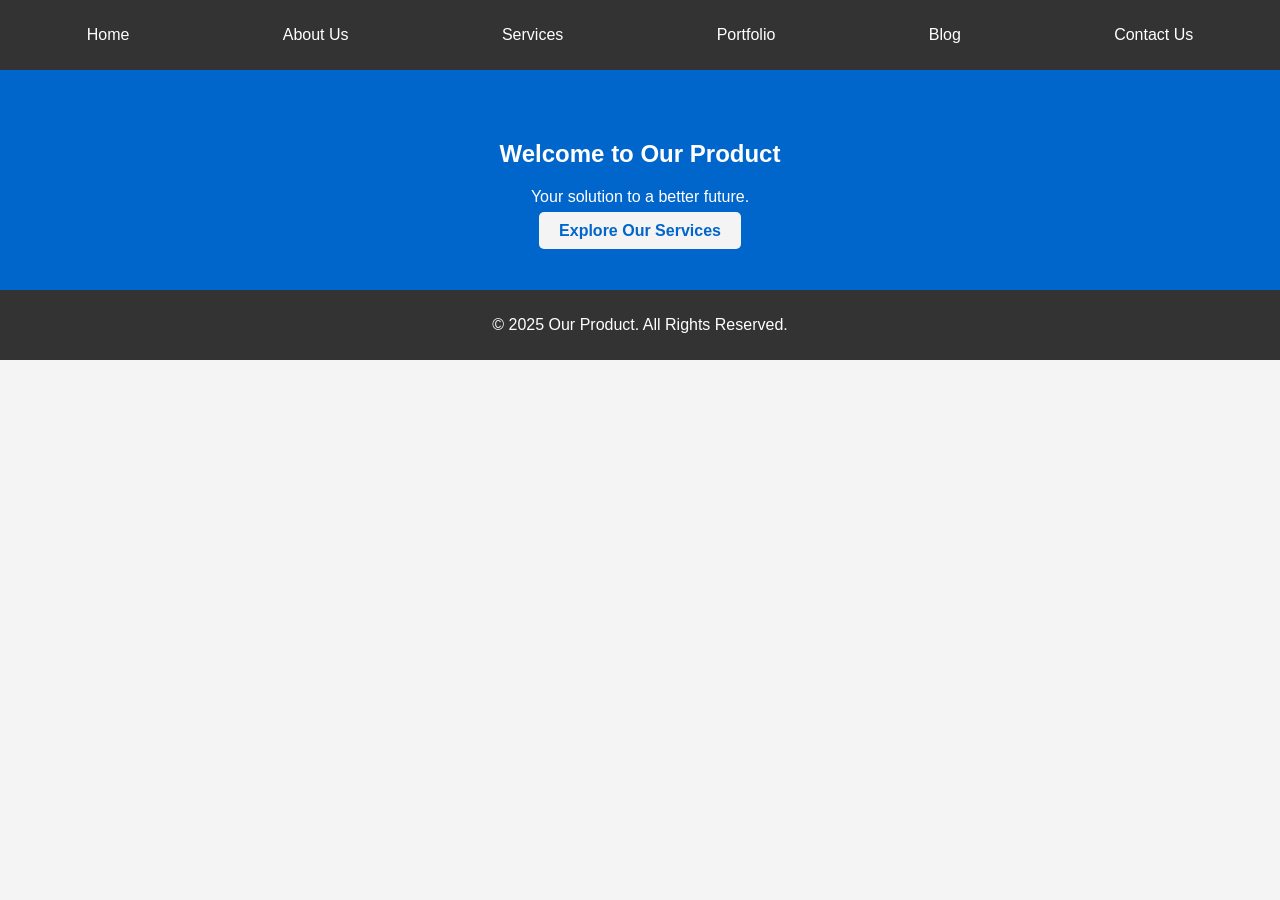
<file: src/index.html>
<!DOCTYPE html>
<html lang="en">
<head>
    <meta charset="UTF-8">
    <meta name="viewport" content="width=device-width, initial-scale=1.0">
    <title>Home - Our Product</title>
    <link rel="stylesheet" href="../styles/index.css">
</head>
<body>
    <header>
        <nav>
            <ul>
                <li><a href="index.html">Home</a></li>
                <li><a href="about.html">About Us</a></li>
                <li><a href="services.html">Services</a></li>
                <li><a href="portfolio.html">Portfolio</a></li>
                <li><a href="blog.html">Blog</a></li>
                <li><a href="contact.html">Contact Us</a></li>
            </ul>
        </nav>
    </header>

    <section class="hero">
        <h1>Welcome to Our Product</h1>
        <p>Your solution to a better future.</p>
        <a href="#" class="cta-button">Explore Our Services</a>
    </section>

    <footer>
        <p>&copy; 2025 Our Product. All Rights Reserved.</p>
    </footer>
</body>
</html>
</file>
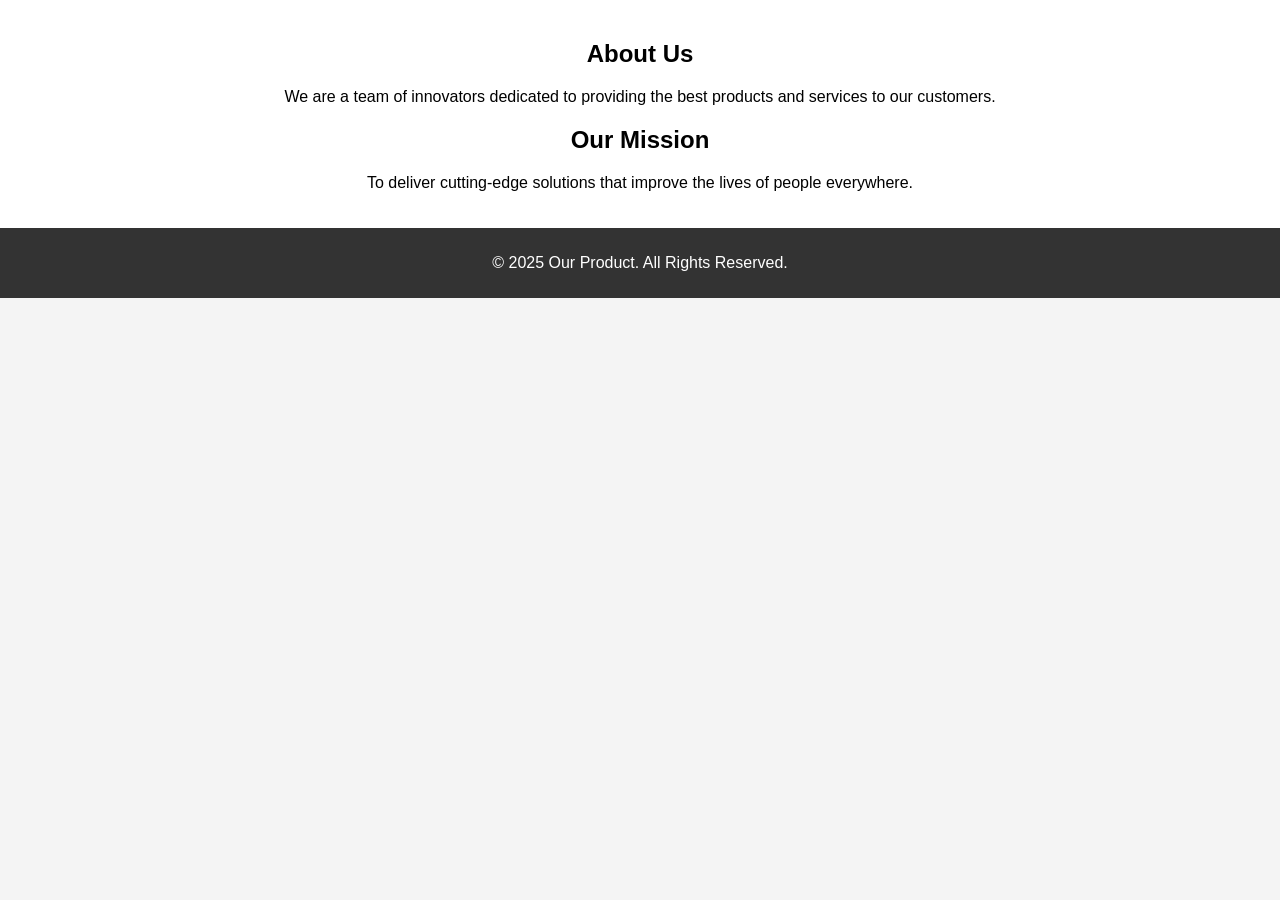
<file: src/about.html>
<!DOCTYPE html>
<html lang="en">
<head>
    <meta charset="UTF-8">
    <meta name="viewport" content="width=device-width, initial-scale=1.0">
    <title>About Us - Our Product</title>
    <link rel="stylesheet" href="../styles/about.css">
</head>
<body>
    <section class="about-us">
        <h1>About Us</h1>
        <p>We are a team of innovators dedicated to providing the best products and services to our customers.</p>
        <h2>Our Mission</h2>
        <p>To deliver cutting-edge solutions that improve the lives of people everywhere.</p>
    </section>

    <footer>
        <p>&copy; 2025 Our Product. All Rights Reserved.</p>
    </footer>
</body>
</html>
</file>
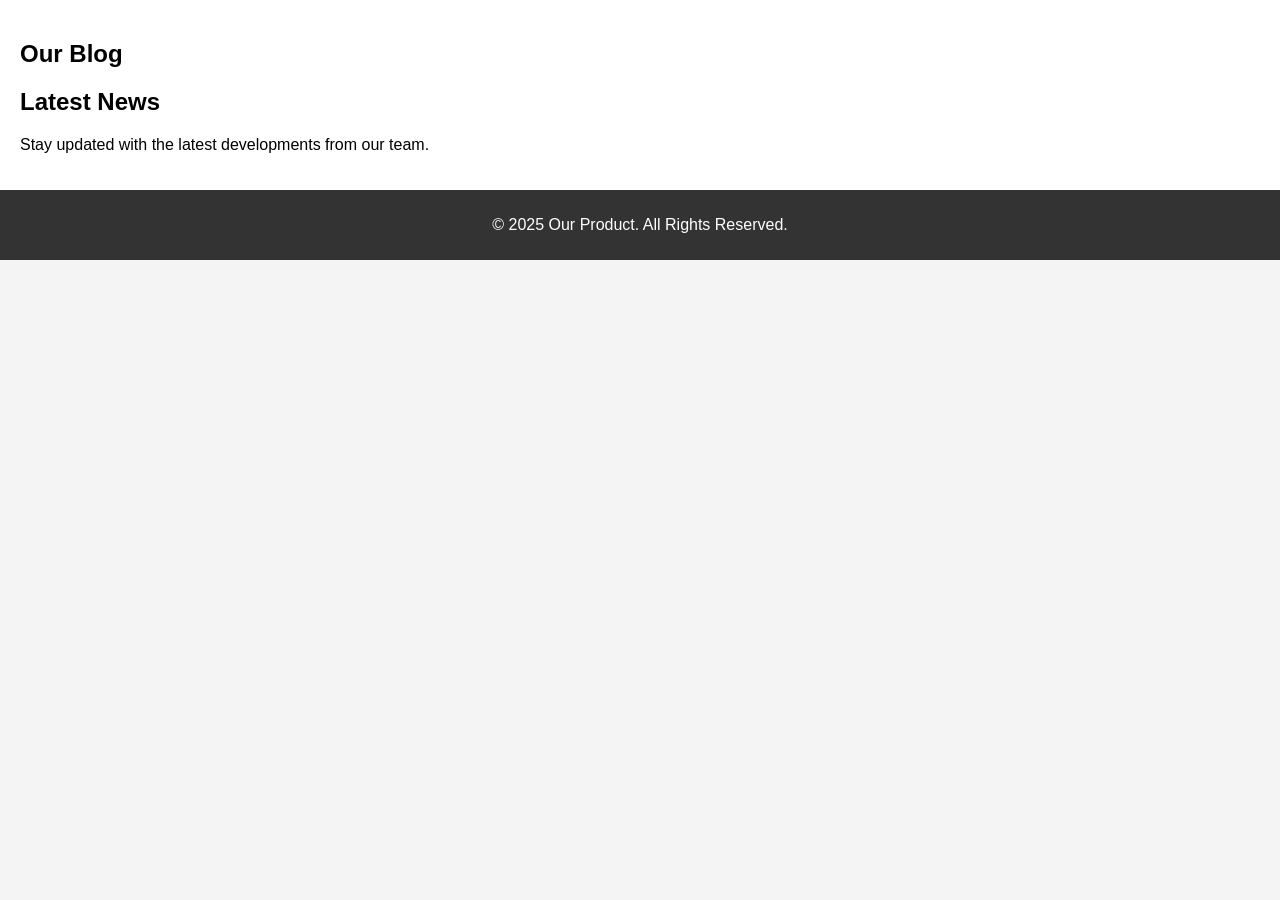
<file: src/blog.html>
<!DOCTYPE html>
<html lang="en">
<head>
    <meta charset="UTF-8">
    <meta name="viewport" content="width=device-width, initial-scale=1.0">
    <title>Blog - Our Product</title>
    <link rel="stylesheet" href="../styles/blog.css">
</head>
<body>
    <section class="blog">
        <h1>Our Blog</h1>
        <article>
            <h2>Latest News</h2>
            <p>Stay updated with the latest developments from our team.</p>
        </article>
    </section>

    <footer>
        <p>&copy; 2025 Our Product. All Rights Reserved.</p>
    </footer>
</body>
</html>
</file>
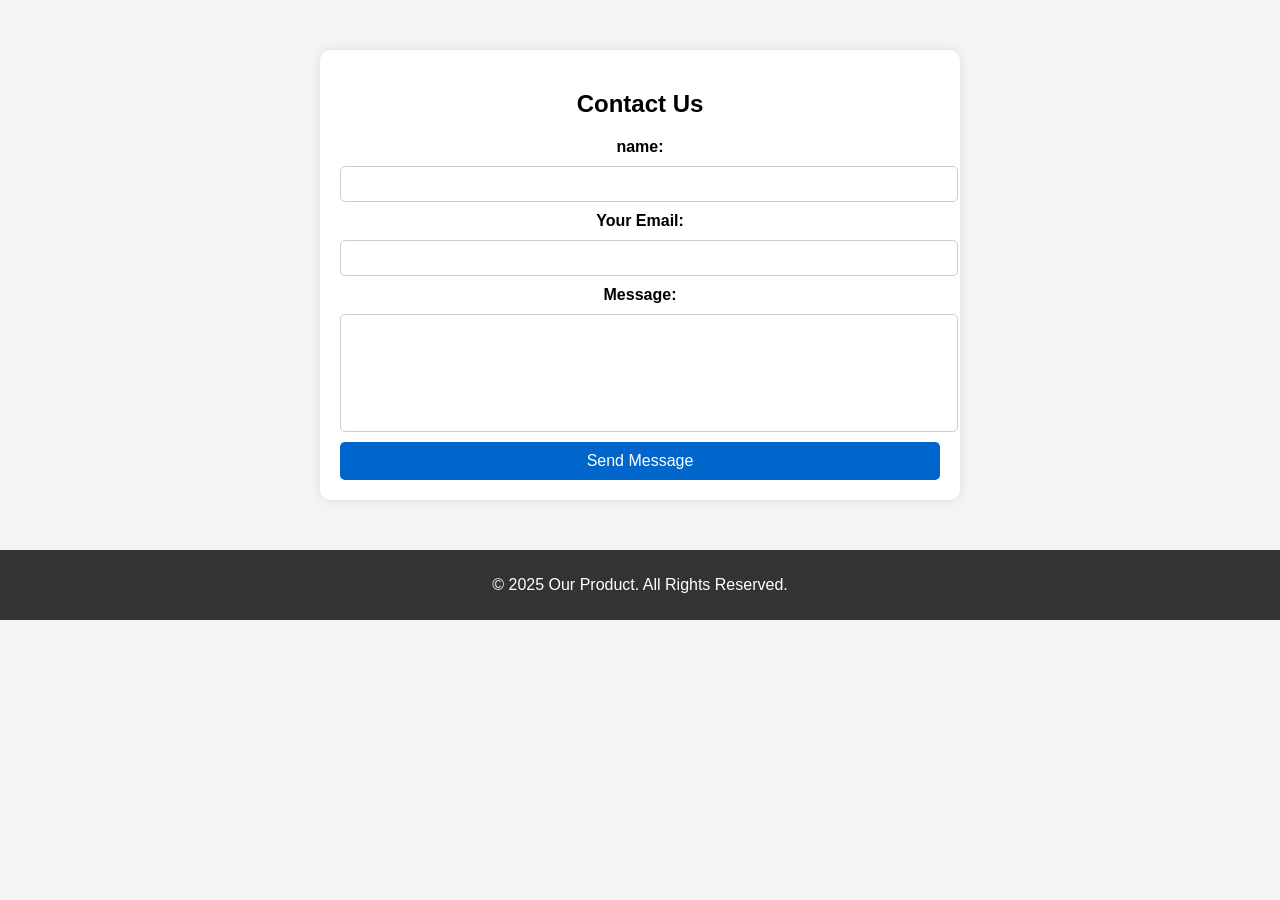
<file: src/contact.html>
<!DOCTYPE html>
<html lang="en">
<head>
    <meta charset="UTF-8">
    <meta name="viewport" content="width=device-width, initial-scale=1.0">
    <title>Contact Us - Our Product</title>
    <link rel="stylesheet" href="../styles/contact.css">
</head>
<body>
    <section class="contact">
        <h1>Contact Us</h1>
        <form>
            <label for="name">name:</label>
            <input type="text" id="example" required>

            <label for="email">Your Email:</label>
            <input type="email" id="examplle@email.com" required>

            <label for="message">Message:</label>
            <textarea id="message" required></textarea>

            <button type="submit">Send Message</button>
        </form>
    </section>

    <footer>
        <p>&copy; 2025 Our Product. All Rights Reserved.</p>
    </footer>
</body>
</html>
</file>
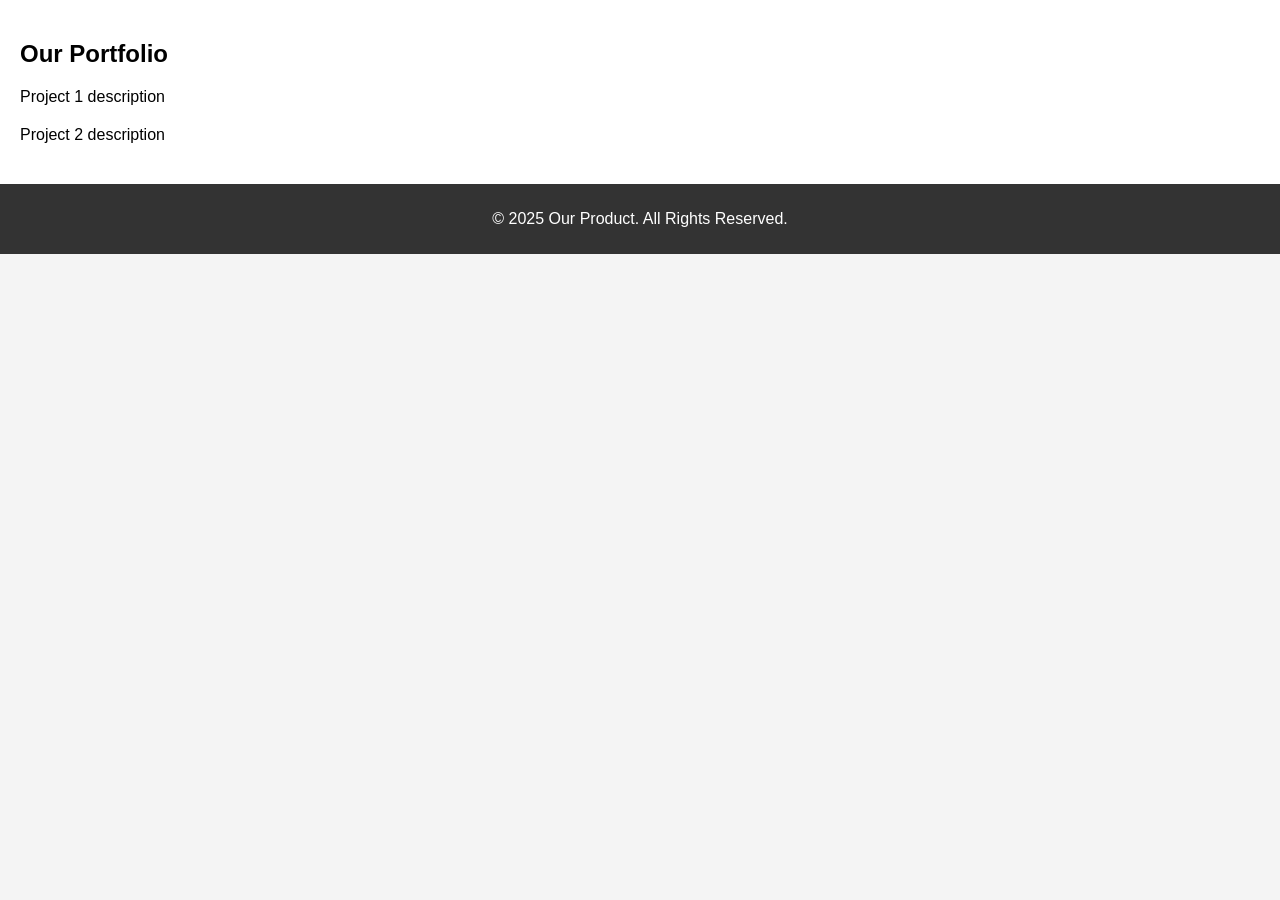
<file: src/portfolio.html>
<!DOCTYPE html>
<html lang="en">
<head>
    <meta charset="UTF-8">
    <meta name="viewport" content="width=device-width, initial-scale=1.0">
    <title>Portfolio - Our Product</title>
    <link rel="stylesheet" href="../styles/portfolio.css">
</head>
<body>
    <section class="portfolio">
        <h1>Our Portfolio</h1>
        <div class="project">
            
            <p>Project 1 description</p>
        </div>
        <div class="project">
           
            <p>Project 2 description</p>
        </div>
    </section>

    <footer>
        <p>&copy; 2025 Our Product. All Rights Reserved.</p>
    </footer>
</body>
</html>
</file>
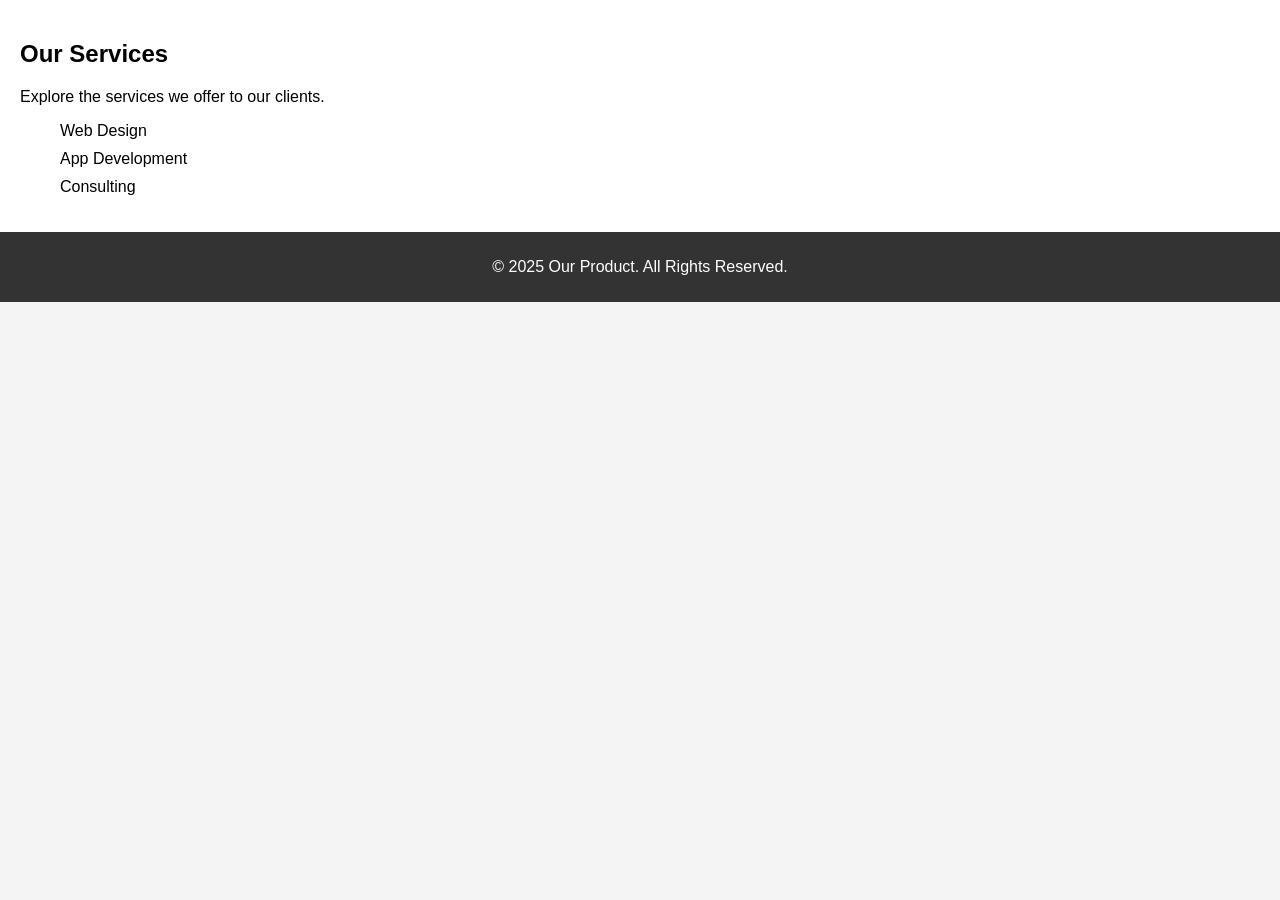
<file: src/services.html>
<!DOCTYPE html>
<html lang="en">
<head>
    <meta charset="UTF-8">
    <meta name="viewport" content="width=device-width, initial-scale=1.0">
    <title>Services - Our Product</title>
    <link rel="stylesheet" href="../styles/services.css">
</head>
<body>
    <section class="services">
        <h1>Our Services</h1>
        <p>Explore the services we offer to our clients.</p>
        <ul>
            <li>Web Design</li>
            <li>App Development</li>
            <li>Consulting</li>
        </ul>
    </section>

    <footer>
        <p>&copy; 2025 Our Product. All Rights Reserved.</p>
    </footer>
</body>
</html>
</file>
<file: styles/index.css>
/* Global Styles */
body {
    font-family: Arial, sans-serif;
    margin: 0;
    padding: 0;
    background-color: #f4f4f4;
}

header {
    background-color: #333;
    padding: 10px;
}

header nav ul {
    list-style-type: none;
    padding: 0;
    display: flex;
    justify-content: space-around;
}

header nav ul li {
    display: inline;
}

header nav ul li a {
    color: white;
    text-decoration: none;
}

.hero {
    background-color: #0066cc;
    color: white;
    padding: 50px;
    text-align: center;
}

.cta-button {
    background-color: #f4f4f4;
    color: #0066cc;
    padding: 10px 20px;
    text-decoration: none;
    border-radius: 5px;
    font-weight: bold;
}

footer {
    background-color: #333;
    color: white;
    padding: 10px;
    text-align: center;
}
</file>
<file: styles/about.css>
/* About Us Page Styles */
body {
    font-family: Arial, sans-serif;
    margin: 0;
    padding: 0;
    background-color: #f4f4f4;
}

.about-us {
    padding: 20px;
    background-color: #fff;
    text-align: center;
}

footer {
    background-color: #333;
    color: white;
    padding: 10px;
    text-align: center;
}
</file>
<file: styles/blog.css>
/* Blog Page Styles */
body {
    font-family: Arial, sans-serif;
    margin: 0;
    padding: 0;
    background-color: #f4f4f4;
}

.blog {
    padding: 20px;
    background-color: #fff;
}

footer {
    background-color: #333;
    color: white;
    padding: 10px;
    text-align: center;
}
</file>
<file: styles/contact.css>
/* Contact Us Page Styles */
body {
    font-family: Arial, sans-serif;
    margin: 0;
    padding: 0;
    background-color: #f4f4f4;
}

.contact {
    padding: 20px;
    background-color: #fff;
    max-width: 600px;
    margin: 50px auto;
    text-align: center;
    border-radius: 10px;
    box-shadow: 0 0 10px rgba(0, 0, 0, 0.1);
}

form {
    display: flex;
    flex-direction: column;
    gap: 10px;
}

label {
    font-weight: bold;
}

input, textarea {
    width: 100%;
    padding: 8px;
    border: 1px solid #ccc;
    border-radius: 5px;
    font-size: 16px;
}

textarea {
    height: 100px;
    resize: none;
}

button {
    background-color: #0066cc;
    color: white;
    padding: 10px;
    border: none;
    border-radius: 5px;
    font-size: 16px;
    cursor: pointer;
}

button:hover {
    background-color: #004c99;
}

footer {
    background-color: #333;
    color: white;
    padding: 10px;
    text-align: center;
    margin-top: 20px;
}
</file>
<file: styles/portfolio.css>
/* Portfolio Page Styles */
body {
    font-family: Arial, sans-serif;
    margin: 0;
    padding: 0;
    background-color: #f4f4f4;
}

.portfolio {
    padding: 20px;
    background-color: #fff;
}

.project {
    margin-bottom: 20px;
}

.project img {
    max-width: 100%;
}

footer {
    background-color: #333;
    color: white;
    padding: 10px;
    text-align: center;
}
</file>
<file: styles/services.css>
/* Services Page Styles */
body {
    font-family: Arial, sans-serif;
    margin: 0;
    padding: 0;
    background-color: #f4f4f4;
}

.services {
    padding: 20px;
    background-color: #fff;
}

ul {
    list-style-type: none;
}

ul li {
    margin: 10px 0;
}

footer {
    background-color: #333;
    color: white;
    padding: 10px;
    text-align: center;
}
</file>
